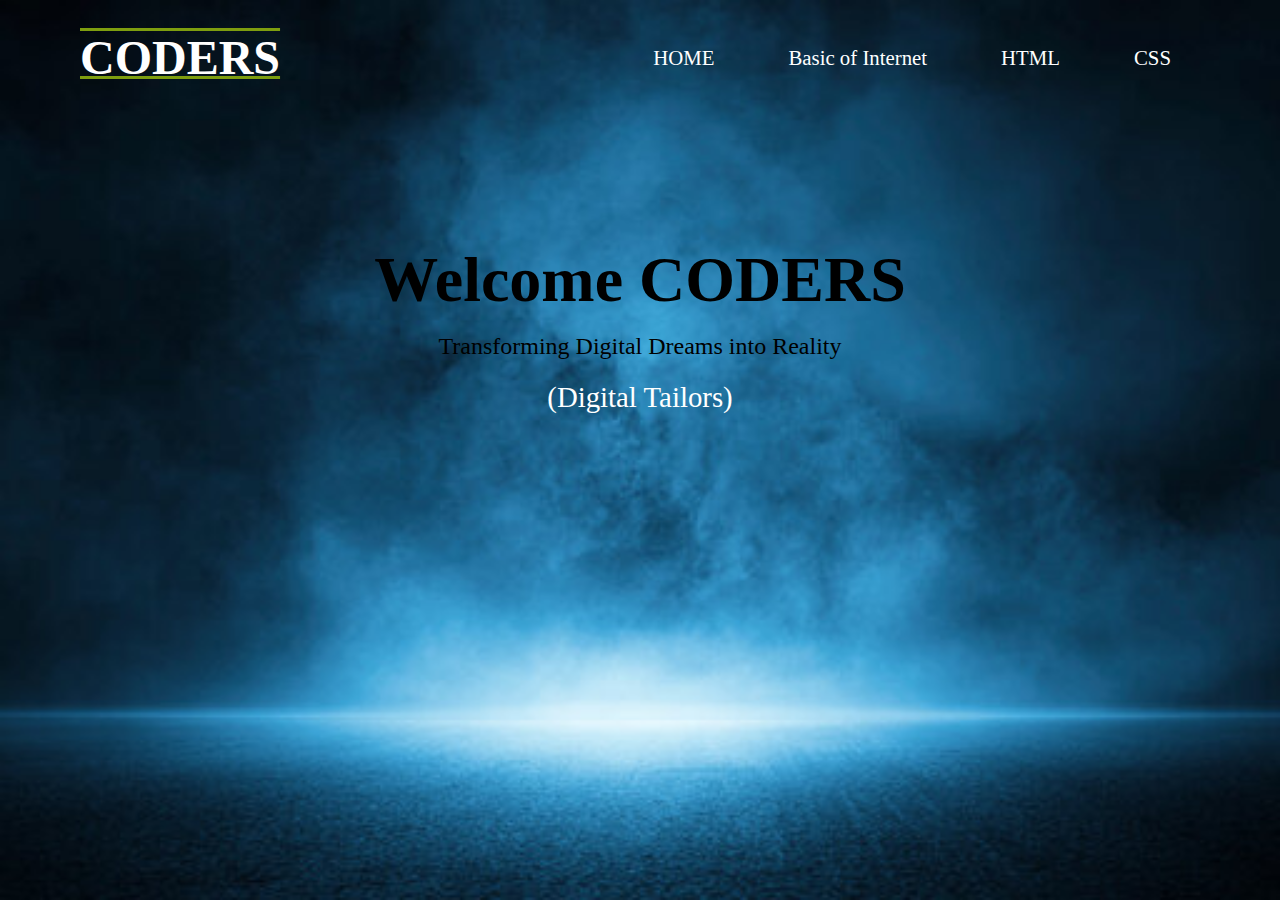
<file: index.html>
<!DOCTYPE html>
<html lang="en">
<head>
    <meta charset="UTF-8">
    <meta name="viewport" content="width=device-width, initial-scale=1.0">
    <title>WCode</title>
    <link rel="stylesheet" href="./index.css">
</head>
<body>
    <div class="head">
        <div class="container">
            <h1>CODERS</h1>
            <div class="content">
            <a href="./home.html">HOME</a>
            <a href="./basic.html">Basic of Internet</a>
            <a href="">HTML</a>
            <a href="">CSS</a>
            <a href=""></a>
            </div>
        </div>

        <div class="welcome">
            <h1>Welcome CODERS</h1>
            <p>Transforming Digital Dreams into Reality</p>
            <div class="moto">
                <p>(Digital Tailors)</p>
            </div>
        </div>
        
    </div>
</body>
</html>
</file>
<file: index.css>
*{
    margin: 0;
    padding: 0;
    box-sizing: border-box;
}

/* head */
.head{
    height: 100vh;
    width: 100vw;
    background-image: url(./bac.jpg);
    background-position: center;
    background-size: cover;
}

/*banner*/
.container{
    width: 100%;
    padding: 30px 0px;
    display: flex;
    justify-content: space-between;
    align-items: center;
}

.container > h1{
    font-size: 3rem;
    margin-left: 5rem;
    color: white;
    text-decoration: underline overline;
    text-decoration-color: rgb(126, 158, 15);
    text-decoration-thickness: .2rem;
}

.content > a{
    font-size: 1.3rem;
    text-decoration: none;
    color: white;
    display: inline-block;
    margin: 0 35px;

}

.content > a:hover{
    border-color: white;
    text-decoration: underline;
}

/* welcome*/
 .welcome > h1{
    display: flex;
    align-content: center;
    justify-content: center;
    margin-top: 7rem;
    padding: 1rem;
    font-size: 4rem;
    animation-name: wel;
    animation-duration: 2s;
    animation-timing-function: linear;
    position: relative;
 }

 @keyframes wel {
    from{
        transform: translate(50vw,0vh);
    }
    to{
        transform: translate(0vw,0vh);
    }
    
 }

 .welcome > p{
    display: flex;
    align-content: center;
    justify-content: center;
    font-size: 1.5rem;
    animation-name: para;
    animation-duration: 2s;
    animation-timing-function: linear;
    position: relative;
 }

 @keyframes para {
    from{
        transform: translate(50vw,0vh);
    }
    to{
        transform: translate(0vw,0vh);
    }
 }

 .moto > p{
    display: flex;
    align-content: center;
    justify-content: center;
    font-size: 1.8rem;
    padding: 1.3rem;
    color: white;
    animation-name: moto;
    animation-duration: 2s;
    animation-timing-function: linear;
    position: relative;
 }

 @keyframes moto {
    from{
        transform: translate(50vw,0vh);
    }
    to{
        transform: translate(0vw,0vh);
    }
 }


 @media (max-width:600px) {
    .container{
        display: flex;
        flex-direction: column;
        align-items: center;
        justify-content: center;
    }
    .content{
        padding-top: 2rem;
    }
 }
</file>
